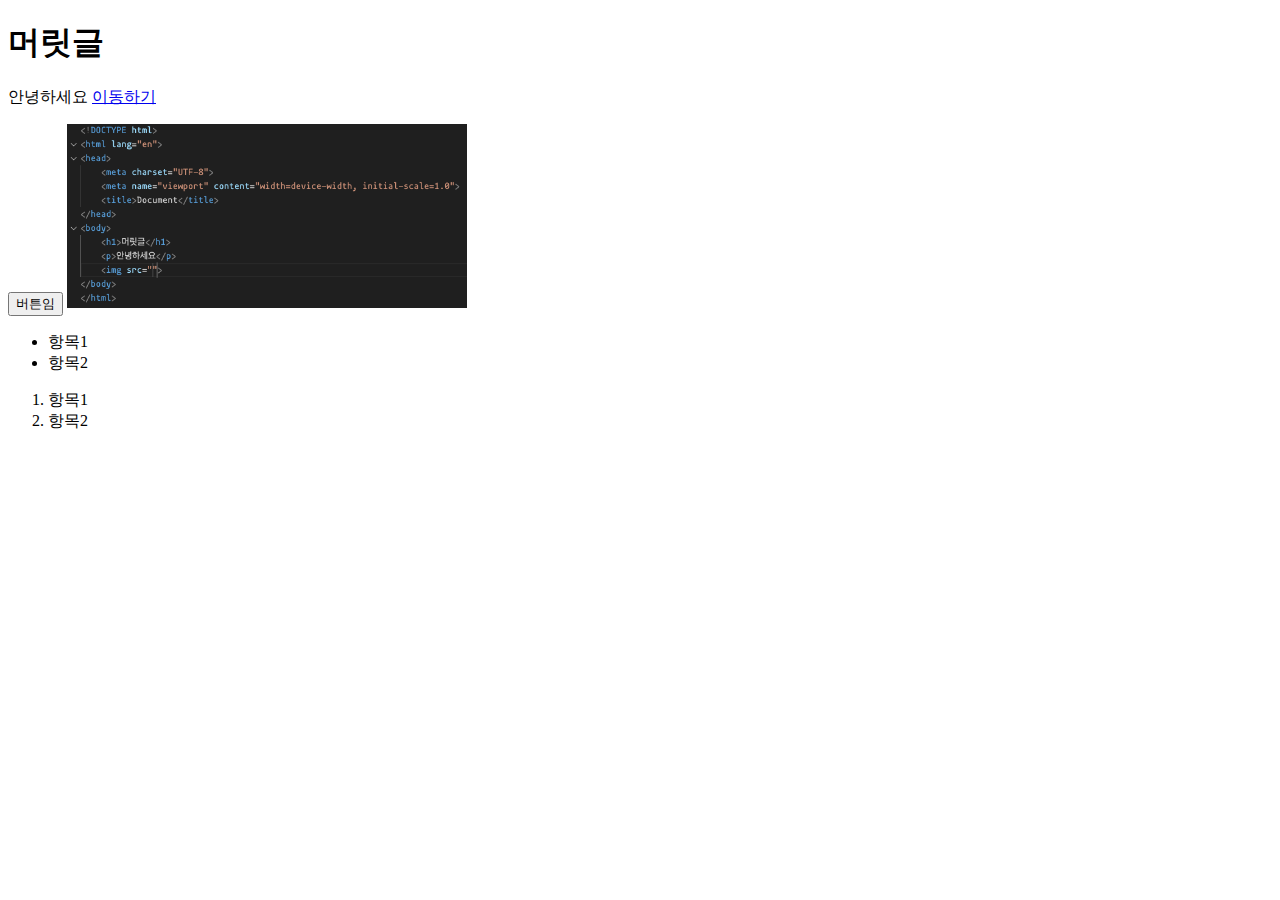
<file: html/index.html>
<!DOCTYPE html>
<html lang="ko">
<head>
    <meta charset="UTF-8">
    <meta name="viewport" content="width=device-width, initial-scale=1.0">
    <title>codding apple</title>
</head>
<body>
    <h1>머릿글</h1>
    <!-- q1. 글자 일부를 누르면 네이버로 이동 -->
    <p>
        안녕하세요
        <a href="https://www.naver.com" target="_blank">
            이동하기
        </a>
    </p>
    <button>버튼임</button>
    <a href="https://google.com" target="_blank">
        <img src="img/test_img.png" width="400">
    </a>
    <ul>
        <li>항목1</li>
        <li>항목2</li>
    </ul>
    <ol>
        <li>항목1</li>
        <li>항목2</li>
    </ol>
</body>
</html>
</file>
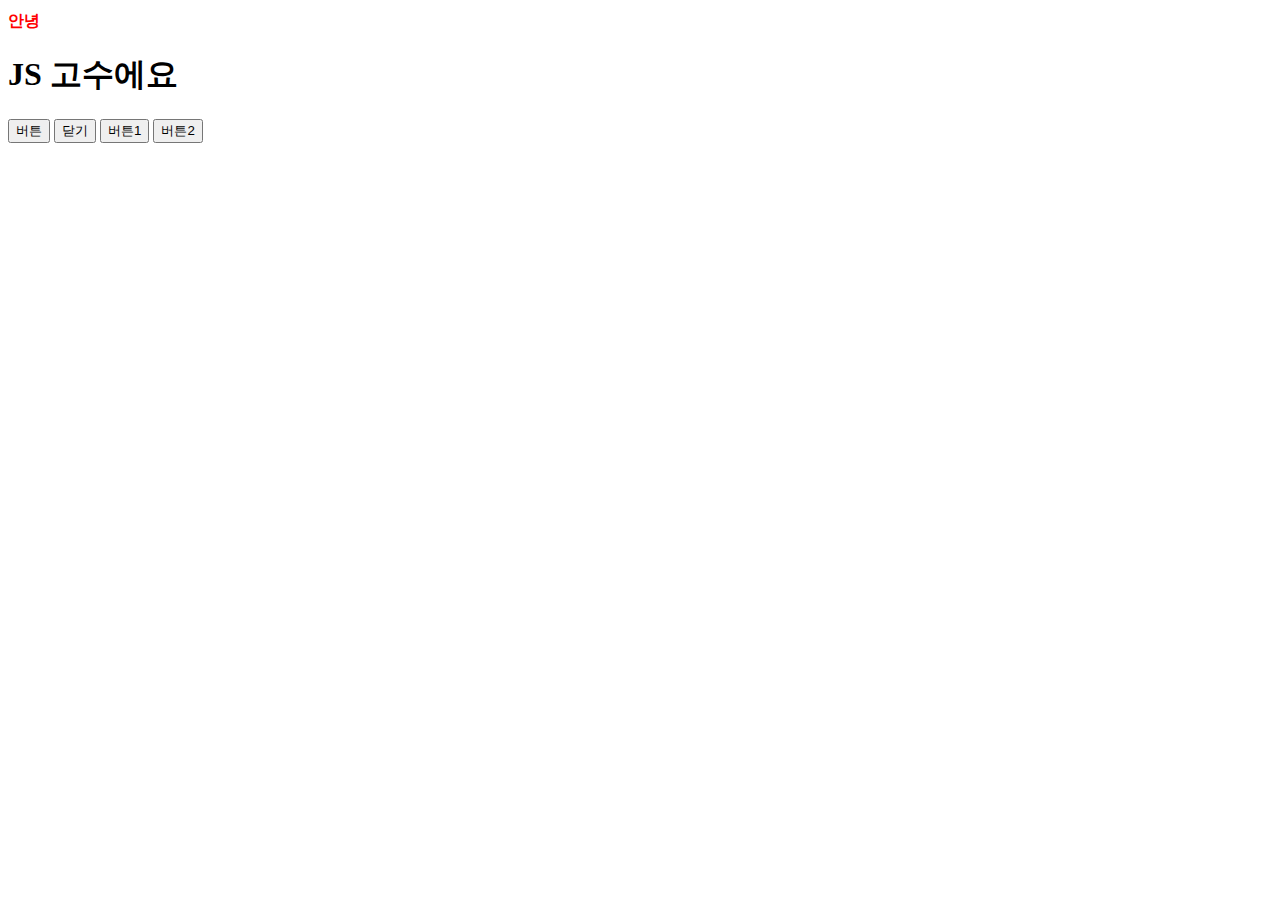
<file: js/index.html>
<!DOCTYPE html>
<html lang="en">
<head>
    <meta charset="UTF-8">
    <meta name="viewport" content="width=device-width, initial-scale=1.0">
    <title>Document</title>
    <link href="css/main.css" rel="stylesheet">
</head>
<body>
    <h1 id="hello">안녕하세요</h1>
    <h1 id="hi">JS 초보에요</h1>

    <div class="alert-box" id="alert">알림창</div>
    <button onclick="alertButton('block')">버튼</button>
    <button id="close">닫기</button>

    <div class="alert-box" id="login">
        <p></p>
    </div>
    <button onclick="loginButton('login', '아이디를 입력하세요', 'block')">버튼1</button>
    <button onclick="loginButton('login', '비밀번호를 입력하세요', 'block')">버튼2</button>


    <script>
        document.getElementById('close').addEventListener("click", function () {
            document.getElementById('alert').style.display = 'none';
        })

        document.getElementById('hello').innerHTML = '안녕';
        document.getElementById('hello').style.color = 'red';
        document.getElementById('hello').style.fontSize = '16px';
        document.getElementById('hi').innerHTML = 'JS 고수에요';
        
        function alertButton(state) {
            document.getElementById('alert').style.display = state;
        }

        function plus(a, b) {
            window.print(a + b)
        }

        function loginButton(tagId, text,  state,) {
            document.getElementById(tagId).innerHTML = text;
            document.getElementById(tagId).style.display = state;
        }
    </script>

</body>
</html>
</file>
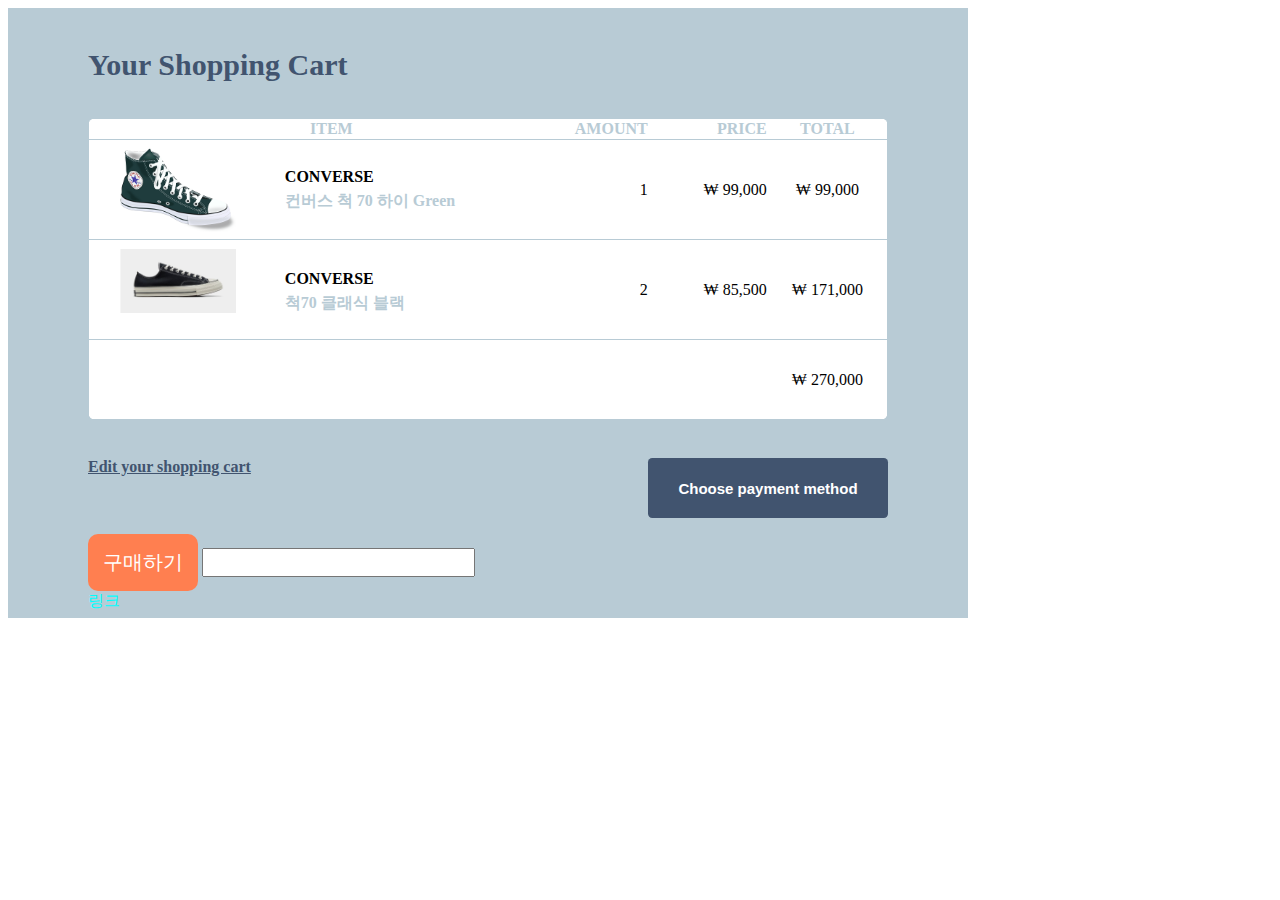
<file: html/cart-hw.html>
<!DOCTYPE html>
<html lang="en">
<head>
    <meta charset="UTF-8">
    <meta name="viewport" content="width=device-width, initial-scale=1.0">
    <title>Document</title>
    <link href="css/cart-hw.css" rel="stylesheet">
</head>
<body>
    <div class="background">
        <div class="title">
            <p>
                Your Shopping Cart
            </p>
        </div>
        <div class="main-table">
            <table>
                <tr style="height: 10px; font-weight: bolder; color: #b8cbd5;">
                    <td class="cell-long">ITEM</td>
                    <td style="width: 40px; text-align: right;">AMOUNT</td>
                    <td style="width: 120px; text-align: right;">PRICE</td>
                    <td style="width: 120px;">TOTAL</td>
                </tr>
                <tr style="height: 100px;">
                    <td>
                        <div class="image">
                            <img src="img/item1.png" style="width: 80%; float: left;">
                        </div>
                        <div class="content">
                            <h4 style="margin-bottom: 5px; text-align: left;">
                                CONVERSE
                            </h4>
                            <p style="margin-top: 5px; text-align: left; color: #b8cbd5; font-weight: bolder;">
                                컨버스 척 70 하이 Green
                            </p>
                        </div>
                    </td>
                    <td style="text-align: right;">1</td>
                    <td style="text-align: right;">₩ 99,000</td>
                    <td>₩ 99,000</td>
                </tr>
                <tr style="height: 100px;">
                    <td>
                        <div class="image">
                            <img src="img/item2.png" style="width: 80%; float: left;">
                        </div>
                        <div class="content">
                            <h4 style="margin-bottom: 5px; text-align: left;">
                                CONVERSE
                            </h4>
                            <p style="margin-top: 5px; text-align: left; color: #b8cbd5; font-weight: bolder;">
                                척70 클래식 블랙
                            </p>
                        </div>
                    </td>
                    <td style="text-align: right;">2</td>
                    <td style="text-align: right;">₩ 85,500</td>
                    <td>₩ 171,000</td>
                </tr>
                <tr style="height: 80px;">
                    <td></td>
                    <td></td>
                    <td></td>
                    <td>₩ 270,000</td>
                </tr>
            </table>
        </div>
        <div class="url">
            <p style="margin: 30px;"></p>
            <u>Edit your shopping cart</u>
        </div>
        <div>
            <p style="margin: 30px;"></p>
            <input type="submit" class="submit" value="Choose payment method">
            <p></p>
            <!-- pseudo class 사용법 -->
            <button class="bnt">구매하기</button>
            <input class="input-test">
        </div>
        <a href="#" class="custom-link">링크</a>
    </div>
</body>
</html>
</file>
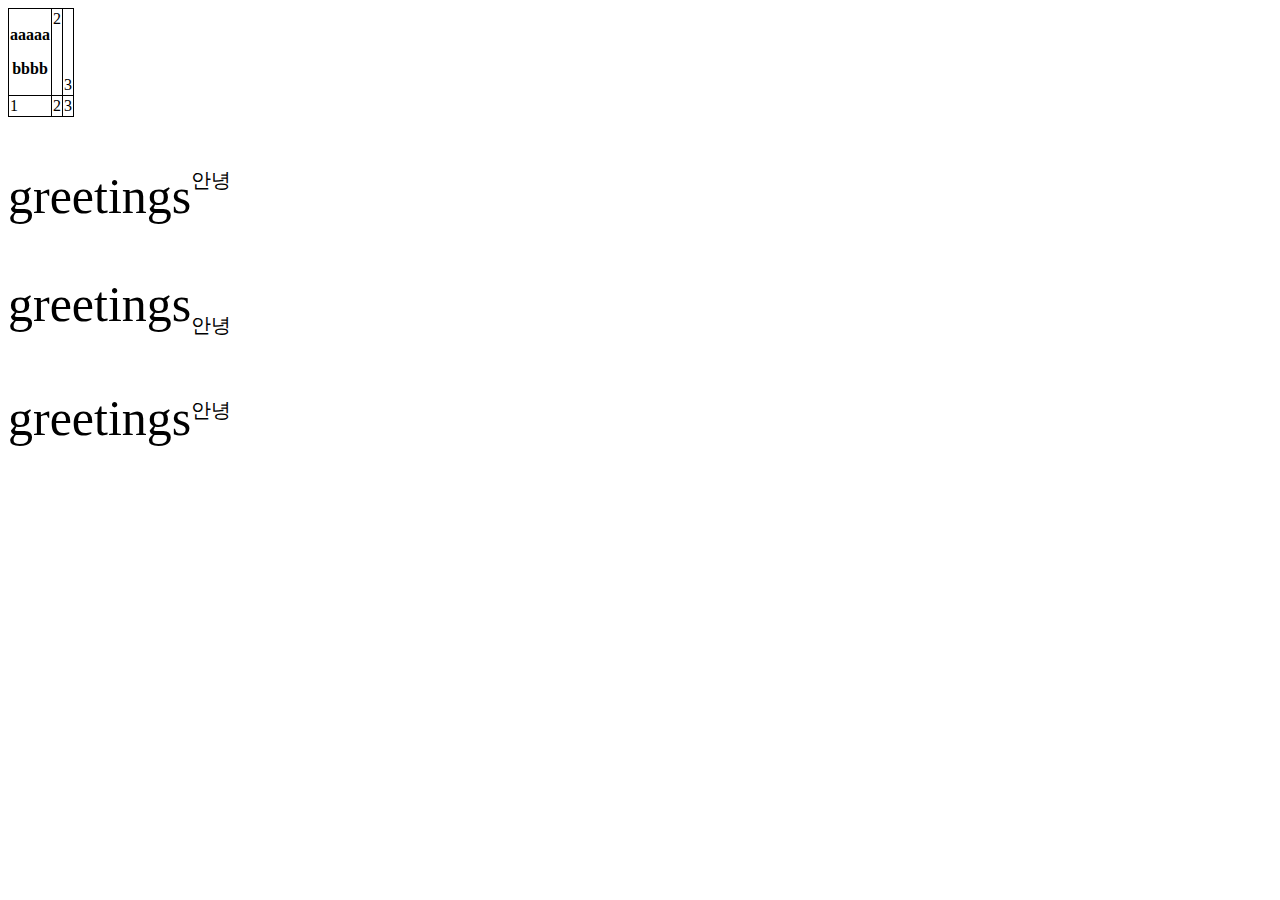
<file: html/cart.html>
<!DOCTYPE html>
<html lang="en">
<head>
    <meta charset="UTF-8">
    <meta name="viewport" content="width=device-width, initial-scale=1.0">
    <title>Document</title>
    <link href="css/cart.css" rel="stylesheet">
</head>
<body>
    <div>
        <table>
            <thead>
                <tr>
                    <th><p>aaaaa</p><p>bbbb</p></th>
                    <td style="vertical-align: top;">2</td>
                    <td style="vertical-align: bottom;">3</td>
                </tr>
            </thead>
            <tbody>
                <tr>
                    <td>1</td>
                    <td>2</td>
                    <td>3</td>
                </tr>
            </tbody>
        </table>
    </div>
    <div>
        <p style="font-size: 50px;">greetings<span style="font-size: 20px; vertical-align: top;">안녕</span></p>
        <p style="font-size: 50px;">greetings<span style="font-size: 20px; vertical-align: sub;">안녕</span></p>
        <p style="font-size: 50px;">greetings<span style="font-size: 20px; vertical-align: super;">안녕</span></p>
    </div>
    
</body>
</html>
</file>
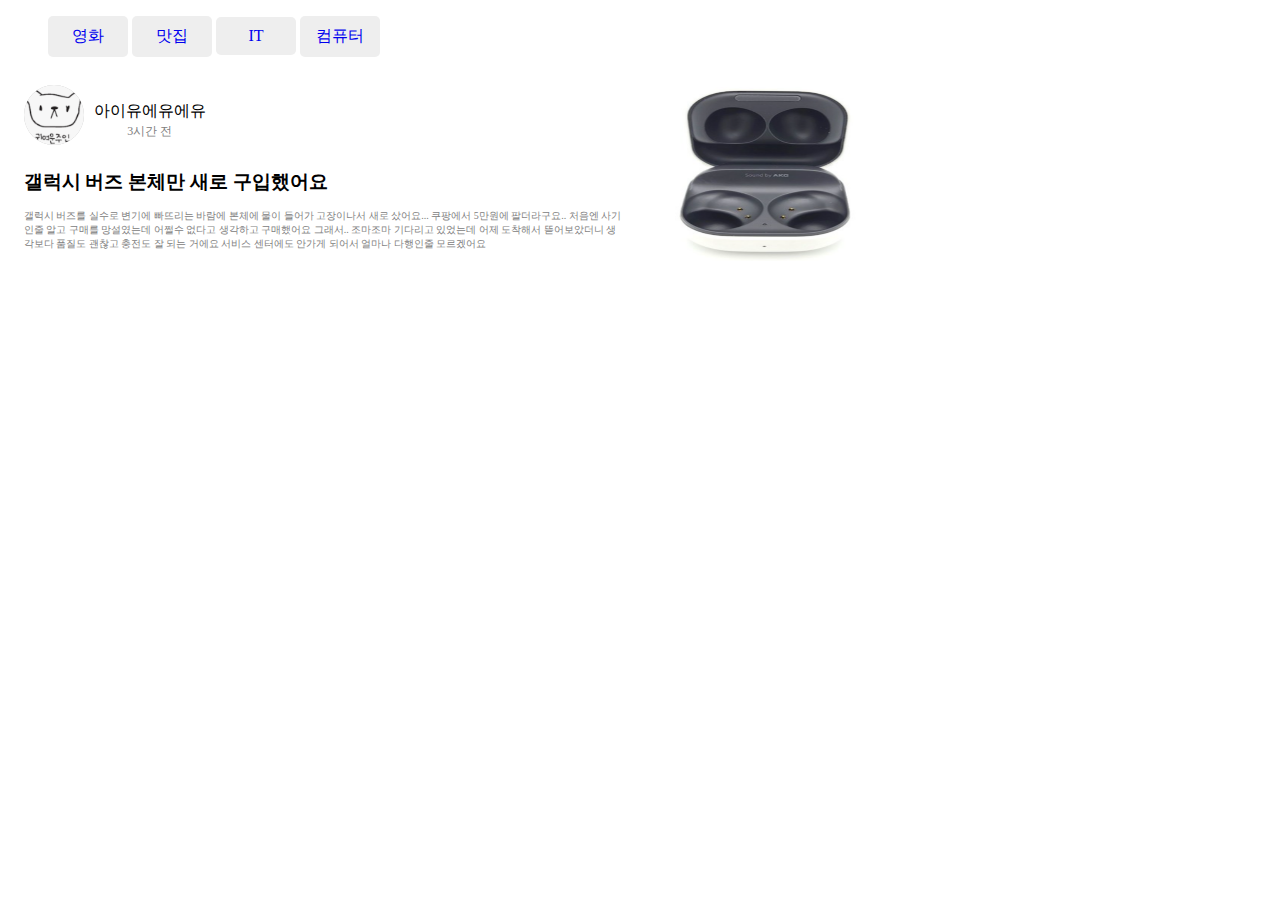
<file: html/layout-hw.html>
<!DOCTYPE html>
<html lang="en">
<head>
    <meta charset="UTF-8">
    <meta name="viewport" content="width=device-width, initial-scale=1.0">
    <title>Document</title>
    <link href="css/layout-hw.css" rel="stylesheet">
</head>
<body>
    <!-- css 셀렉터 사용하기 -->
    <!-- div == nav -->
    <nav>
        <ul class="navbar">
            <li><a href="#">영화</a></li>
            <li><a href="#">맛집</a></li>
            <li><a href="#">IT</a></li>
            <li><a href="#">컴퓨터</a></li>
        </ul>
    </nav>

    <div class="left">
        <div class="left-top">
            <div class="box" style="background: #BDBDBD;">
                <img class="profile-img" src="img/profile.png">
            </div>
            <div class="profile">
                <p>아이유에유에유</p>
                <p class="time">3시간 전</p>
            </div>
        </div>
        <div class="left-bottom">
            <div class="title">
                <h3>갤럭시 버즈 본체만 새로 구입했어요</h3>
            </div>
            <div class="main-text">
                <p>
                    갤럭시 버즈를 실수로 변기에 빠뜨리는 바람에 본체에 물이 들어가 고장이나서 새로
                    샀어요...
                    쿠팡에서 5만원에 팔더라구요..
                    처음엔 사기인줄 알고 구매를 망설였는데 어쩔수 없다고 생각하고 구매했어요
                    그래서.. 조마조마 기다리고 있었는데 어제 도착해서 뜯어보았더니 생각보다 품질도 괜찮고
                    충전도 잘 되는 거에요
                    서비스 센터에도 안가게 되어서 얼마나 다행인줄 모르겠어요
                </p>
            </div>
        </div>
    </div>
    <div class="right">
        <img src="img/galaxy_buds.png" width="90%" height="180px" style="margin-left: 5%; margin-top: 3%;">
    </div>
</body>
</html>
</file>
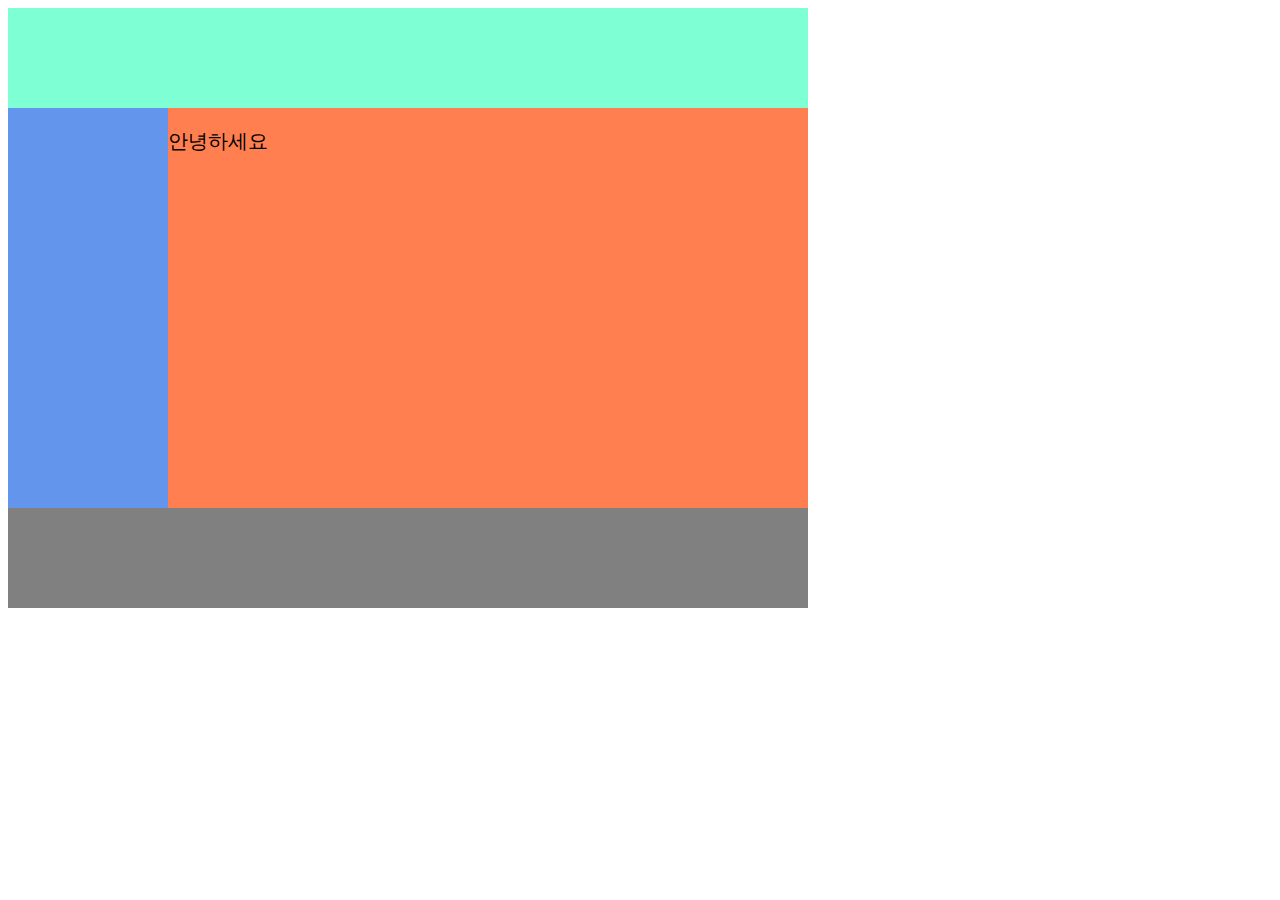
<file: html/layout.html>
<!DOCTYPE html>
<html lang="en">
<head>
    <meta charset="UTF-8">
    <meta name="viewport" content="width=device-width, initial-scale=1.0">
    <title>Document</title>
    <link href="css/main.css" rel="stylesheet">
</head>
<body>
    <!-- float 이용한 레이아웃 만들기 -->
    <div class="container" style="font-size: 0px;">
        <div class="header"></div>
        <div class="left-menu"></div>
        <div class="right-menu">
            <p style="font-size: 20px;">안녕하세요</p>
        </div>
        <div class="footer"></div>
    </div>
</body>
</html>
</file>
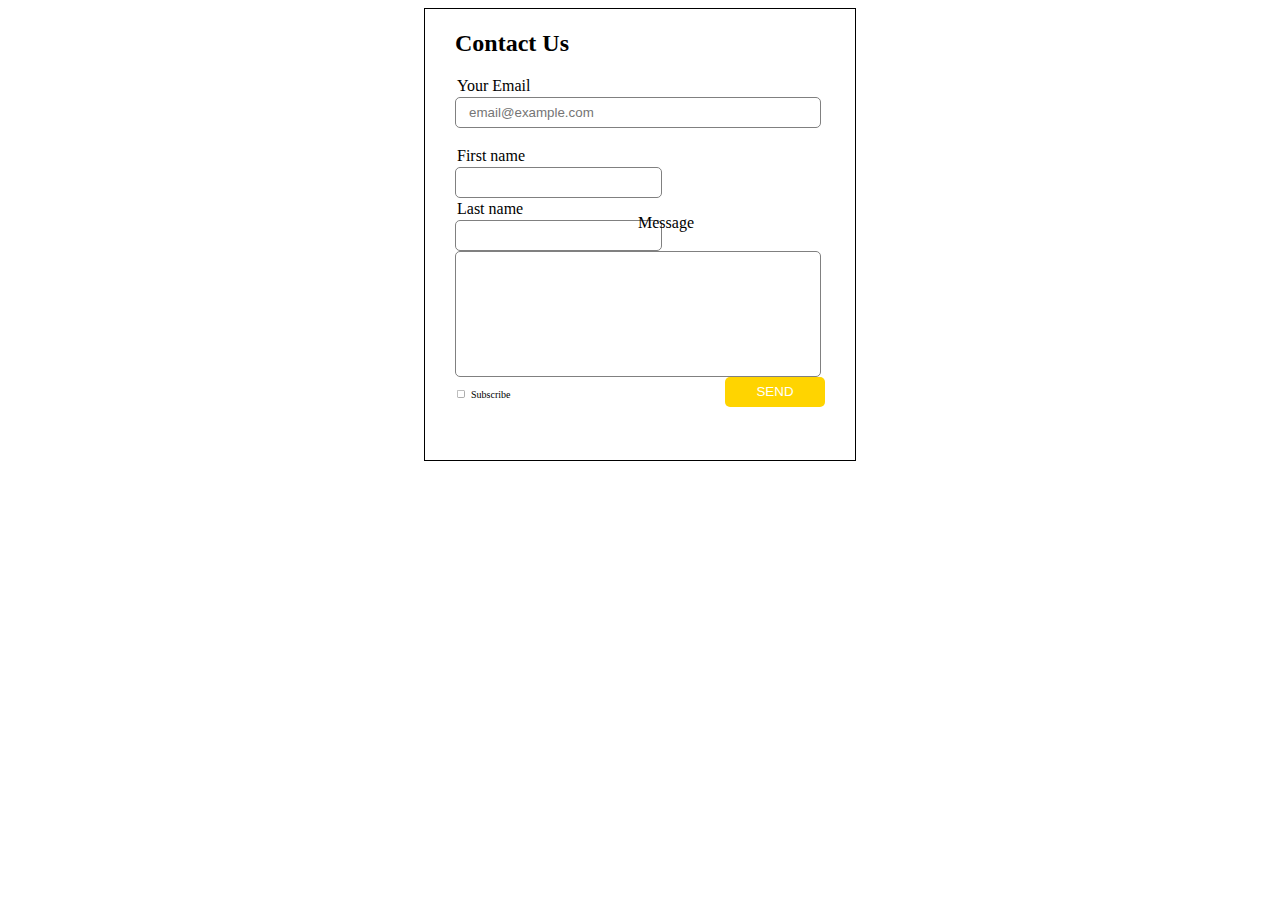
<file: html/layout1-hw.html>
<!DOCTYPE html>
<html lang="en">
<head>
    <meta charset="UTF-8">
    <meta name="viewport" content="width=device-width, initial-scale=1.0">
    <title>Document</title>
    <link href="css/layout1-hw.css" rel="stylesheet">
</head>
<body>
    <div class="survey">
        <h2> Contact Us </h2>
        <div class="content">
            <p style="margin: 2px;">Your Email</p>
            <form>
                <input type="email" class="input-box" placeholder="   email@example.com">
            </form>
        </div>
        <div class="content">
            <div style="float: left; margin-right: 40px;">
                <p style="margin: 2px;">First name</p>
                <form>
                    <input type="text" class="input-box" style="width: 110%;">
                </form>
            </div>
            <div style="float: left;">
                <p style="margin: 2px;">Last name</p>
                <form>
                    <input type="text" class="input-box" style="width: 110%;">
                </form>
            </div>
        </div>
        <div class="message-content">
            <p style="margin: 2px;">Message</p>
            <form>
                <textarea class="input-box" style="height: 120px;"></textarea>
            </form>
        </div>
        <div class="content">
            <div class="check-box">
                <form>
                    <input type="checkbox" style="zoom: 0.6;">
                    <label style="font-size: 10px;">Subscribe</label>
                </form>
            </div>
            <div class="send-box">
                <input type="submit" class="send-button" value="SEND">
            </div>
        </div>
    </div>
</body>
</html>
</file>
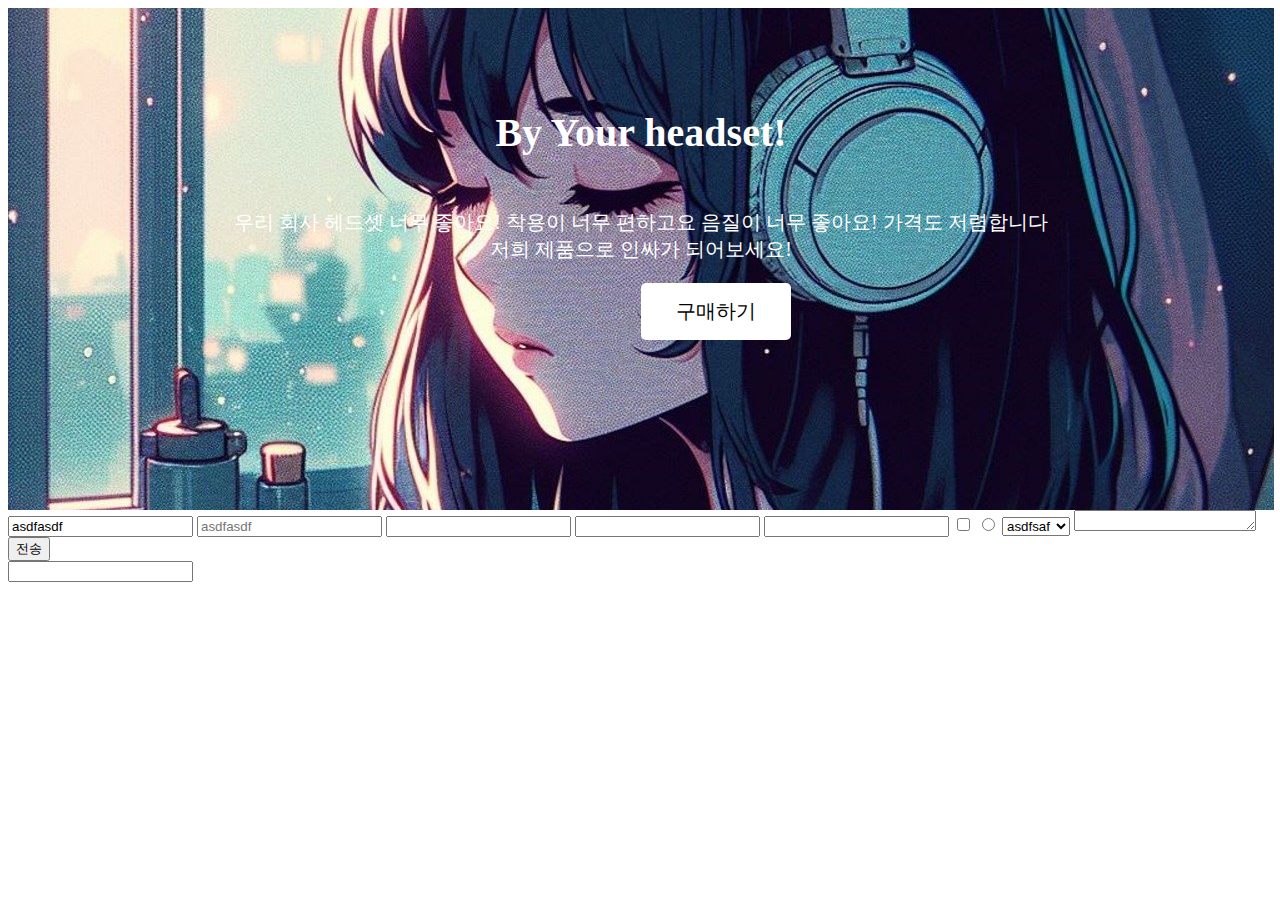
<file: html/layout1.html>
<!DOCTYPE html>
<html lang="en">
<head>
    <meta charset="UTF-8">
    <meta name="viewport" content="width=device-width, initial-scale=1.0">
    <title>Document</title>
    <link href="css/layout1.css" rel="stylesheet">
</head>
<body>
    <div class="main-background">
        <h4 class="main-title">By Your headset!</h4>
        <p class="main-content" style="margin-bottom: 0px;">우리 회사 헤드셋 너무 좋아요! 착용이 너무 편하고요 음질이 너무 좋아요! 가격도 저렴합니다</p>
        <p class="main-content" style="margin-top: 0px;">저희 제품으로 인싸가 되어보세요!</p>
        <button class="main-button">구매하기</button>
    </div>

    <form>
        <!-- value: 기본 작성 문자, placeholder: 추천 문자 -->
        <input type="text" value="asdfasdf">
        <input type="text" placeholder="asdfasdf">
        <!-- name은 안에 적힌 속성으로 서버로 전달 -->
        <input type="text" name="age">
        <input type="text" name="age">
        <input type="password">
        <input type="checkbox">
        <input type="radio">
        <select>
            <option>asdfsaf</option>
            <option>awefqw</option>
        </select>
        <!-- 원하는 사이즈 박스 -->
        <textarea rows="1"></textarea>
        <button type="submit">전송</button>
    </form>
    <form>
        <input type="text" class="text-input">
    </form>
</body>
</html>
</file>
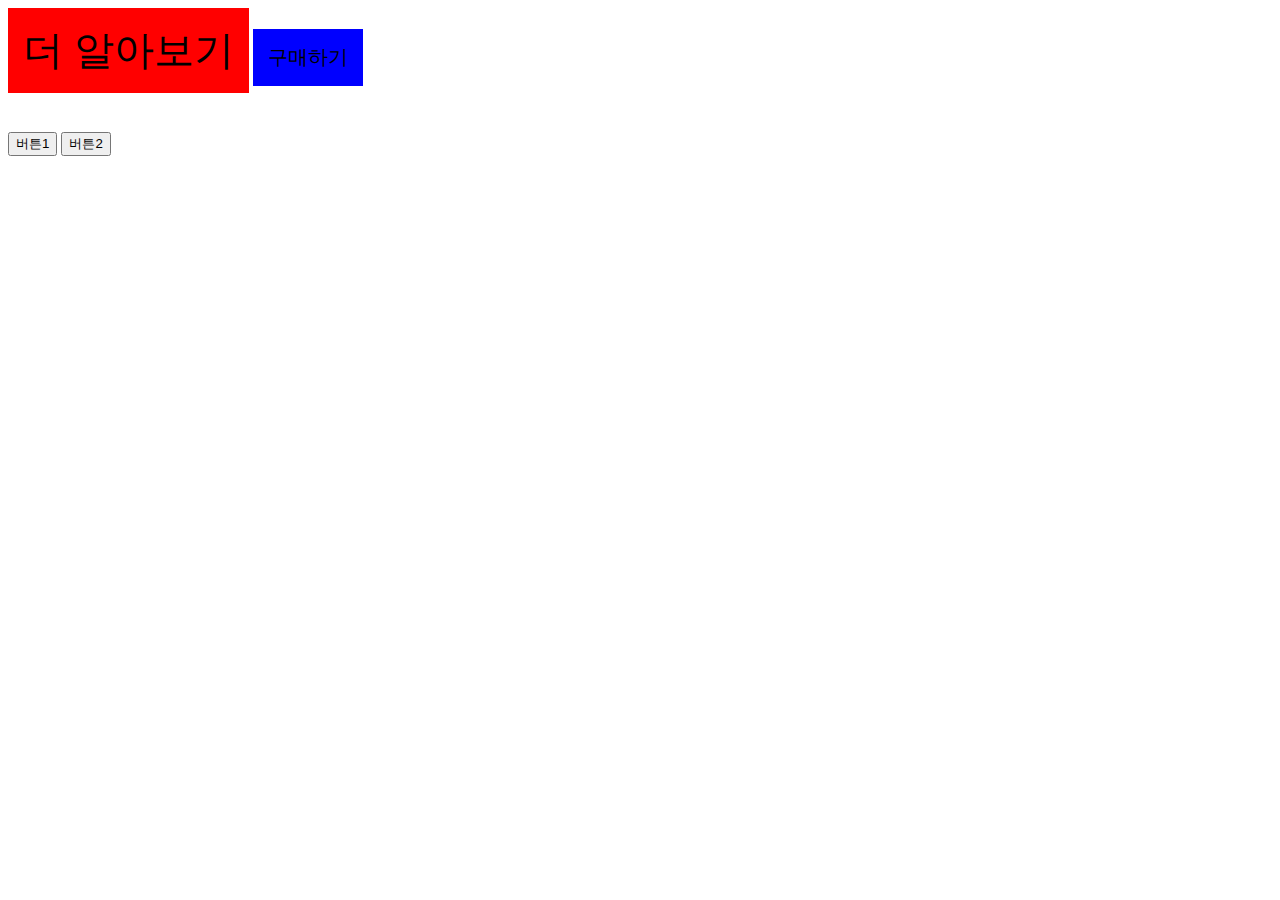
<file: html/osss.html>
<!DOCTYPE html>
<html lang="en">
<head>
    <meta charset="UTF-8">
    <meta name="viewport" content="width=device-width, initial-scale=1.0">
    <title>Document</title>
    <link href="css/osss.css" rel="stylesheet">
</head>
<body>
    <!-- OOCSS: Object Oriented CSS -->
    <button class="main-btn bg-red f-lg">더 알아보기</button>
    <button class="main-btn bg-blue">구매하기</button>
    <!-- BEM: Bloc__Element-Modifier -->
    <div class="profile">
        <img class="profile__img">
        <h4 class="profile__title"></h4>
        <p class="profile__content"></p>
        <button class="profile__button red">버튼1</button>
        <button class="profile__button blue">버튼2</button>
    </div>
</body>
</html>
</file>
<file: js/css/main.css>
.alert-box {
    background-color: skyblue;
    padding: 20px;
    color: white;
    border-radius: 5px;
    display: none;
}
</file>
<file: html/css/cart-hw.css>
.background {
    width: 800px;
    height: 500px;
    background-color: #b8cbd5;
    padding-top: 10px;
    padding-bottom: 100px;
    padding-left: 80px;
    padding-right: 80px;
}

.title {
    width: 100%;
    height: 40px;
    margin-bottom: 30px;
    font-size: 30px;
    font-weight: bolder;
    color: #41546f;
}

.main-table {
    width: 100%;
    height: 310px;
    border-radius: 5%;
}

table {
    width: 100%;
    background-color: white;
    border-collapse: collapse;
    border: 1px solid #b8cbd5;
    border-radius: 1ch;
    text-align: center;
}

tr {
    border-collapse: collapse;
    border: 1px solid #b8cbd5;
}


.center {
    margin: auto;
}

.cell-long {
    width: 500px;
}

.image {
    width: 30%;
    height: 80%;
    float: left;
    margin: 0;
    padding-left: 30px;
    padding-right: 20px;
}

.content {
    float: left;
}

.url {
    width: 70%;
    height: 100px;
    padding-top: auto;
    padding-bottom: auto;
    color: #41546f;
    font-weight: bold;
    float: left;
}

.submit {
    width: 240px;
    height: 60px;
    border: 0;
    border-radius: 0.5ch;
    background-color: #41546f;
    font-weight: bolder;
    font-size: 15px;
    color: white;
}

.bnt {
    padding: 15px;
    font-size: 20px;
    border: none;
    border-radius: 10px;
    background-color: coral;
    color: white;
    cursor: pointer;
}

.bnt:hover {
    background-color: chocolate;
}
.bnt:focus {
    background-color: gray;
}
.bnt:active {
    background-color: brown;
}

.input-test {
    font-size: 20px;
}
.input-test:focus {
    border: 2px solid red;
}

.custom-link {
    text-decoration: none;
}

.custom-link:link {
    color: aqua;
}

.custom-link:visited{
    color: #41546f;
}
</file>
<file: html/css/cart.css>
td, th {
    border: 1px solid black;
}

table {
    border-collapse: collapse;
}
</file>
<file: html/css/layout-hw.css>
.left {
    width: 50%;
    height: 200px;
    /* background: aquamarine; */
    float: left;
}

.right {
    width: 20%;
    height: 200px;
    /* background: coral; */
    float: left;
}

.left-top {
    width: 95%;
    height: 30%;
    /* background: gray; */
    margin: auto;
    transform: translate(0, 20%);
}

.left-bottom {
    width: 95%;
    height: 55%;
    margin: auto;
    transform: translate(0, 15%);
}

.box {
    width: 60px;
    height: 60px; 
    border-radius: 70%;
    overflow: hidden;
    float: left;
}

.profile-img {
    width: 60px;
    height: 60px;
    object-fit: cover;
    float: left;
}

.profile {
    margin-left: 10px;
    float: left;
    text-align : center;
}

.time {
    margin-top: -15px;
    font-size: 12px;
    color: gray;
}

.title {
    width: 100%;
    height: 30px;
    text-align: left;
    font-weight: bolder;
}

.main-text {
    width: 100%;
    height: 80px;
    font-size: 10px;
    color: gray;
}

/* css 셀렉터 사용하기 */
.navbar li{
    display: inline-block;
    width: 60px;
    text-align: center;
    background: #eee;
    padding: 10px;
    border-radius: 5px;
}
/* 바로 밑 자식들만 */
.navbar_>li{
    display: inline-block;
}

.navbar a{
    font-size: 16px;
    text-decoration: none;
}
</file>
<file: html/css/main.css>
.profile {
    width: 100px;
    display: block;
    margin-left: auto;
    margin-right: auto;
}

.title {
    font-size: 30px;
    font-family: 'gulim';
    color: #424242;
    text-align: center
}

.content {
    text-align: center;
}

.box {
    width: 400px;
    height: 120px;
    margin: 30px;
    padding: 40px;
    border: 1px solid black;
    border-radius: 15px;
    display: block;
    margin-left: auto;
    margin-right: auto;
    font-size: 15px;
    box-shadow: 5px 5px 5px grey;
}

.container {
    width: 800px;
}

.header {
    width: 100%;
    height: 100px;
    background: aquamarine;
}

.left-menu {
    width: 20%;
    height: 400px;
    background: cornflowerblue;
    /* float: 요소를 띄어서 왼쪽 정렬, 박스를 가로로 배치할 때 사용 */
    /* float: left; */
    /* inline-block: 내 크기만큼 차지 */
    display: inline-block;
    /* 상하정렬 */
    vertical-align: top;
}

.right-menu {
    width: 80%;
    height: 400px;
    background: coral;
    /* float: left; */
    display: inline-block;
}

/* float를 앞에서 줬기 때문에 앞의 div들이 공중에 떠 있는 상태
footer이 위의 div 상자 아래에 있음 */
.footer {
    width: 100%;
    height: 100px;
    background-color: grey;
    /* float 다음에 오는 요소에게 주면 위의 이상현상 해결가능 */
    /* clear: both; */
    display: inline-block;
}

/* .어쩌고 없이 p라고 하면 html에서 p테그는 전부 이 스타일대로 변경 */
/* p {
    font-size: 20;
    color: red;
} */

#special {
    font-size: 20;
    color: #424242;
}
</file>
<file: html/css/layout1-hw.css>
.survey {
    margin: auto;
    padding-top: 1px;
    padding-left: 30px;
    width: 400px;
    height: 450px;
    border: 1px solid black;
}

.content {
    width: 90%;
    height: 13%;
    margin-top: 10px;
    padding: auto;
}

.message-content {
    width: 90%;
    height: 30%;
    margin-top: 10px;
}

.input-box {
    width: 100%;
    height: 27px;
    border-radius: 5px;
    border: 1px solid;
    border-color: gray;
    resize: none;
}

.check-box {
    width: 70%;
    height: 70%;
    padding-top: 7%;
    float: left;
}

.send-box {
    width: 16%;
    height: 70%;
    padding-top: 5%;
    padding-left: 5%;
    padding-right: 7%;
    float: left;
}

.send-button {
    width: 100px;
    height: 30px;
    color: white;
    border: 0px;
    border-radius: 5px;
    background-color: #ffd400;
}
</file>
<file: html/css/layout1.css>
.main-background {
    width: 100%;
    height: 500px;
    background-image: url(../img/background-img.jpg);
    background-size: cover;
    background-repeat: no-repeat;
    background-position: center;
    background-attachment: fixed;
    /* filter: brightness(30%) saturate(40%); */
    padding: 1px;
    position: relative;
}

.main-title {
    color: white;
    font-size: 40px;
    margin-top: 100px;
    text-align: center;
}

.main-content {
    color: white;
    font-size: 20px;
    text-align: center;
}

.main-button {
    padding: 15px;
    font-size: 20px;
    background: white;
    border: none;
    border-radius: 5px;
    /* position으로 좌표 이동가능 */
    position: absolute;
    left: 50%;
    right: 50%;
    width: 150px;
}

input[type=input] {
    padding: 10px;
    font-size: 20px;
    border: 1px solid black;
    border-radius: 5px;
}
</file>
<file: html/css/osss.css>
.main-btn {
    padding: 15px;
    font-size: 20px;
    border: none;
    cursor: pointer;
}

.bg-red {
    background: red;
}

.bg-blue {
    background: blue;
}

.f-small {
    font-size: 12px;
}

.f-mid {
    font-size: 16px;
}

.f-lg {
    font-size: 40px;
}
</file>
